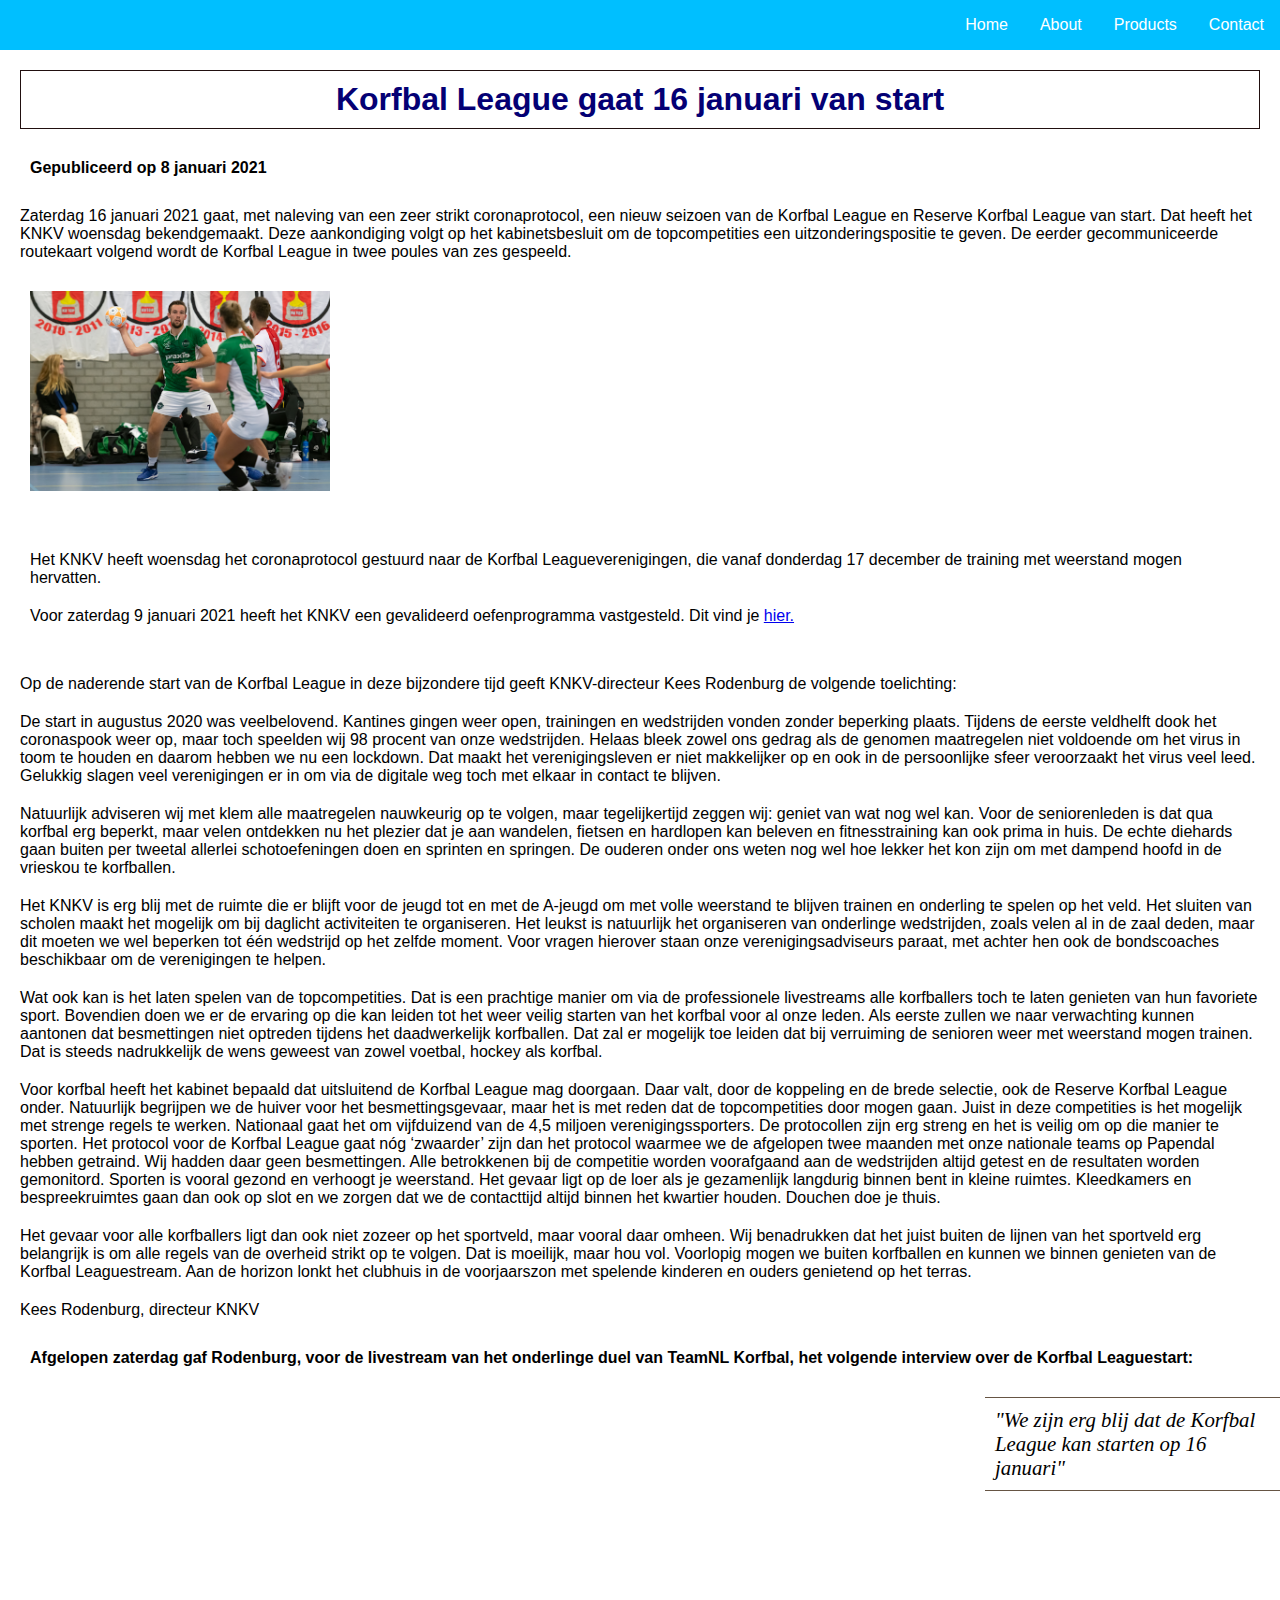
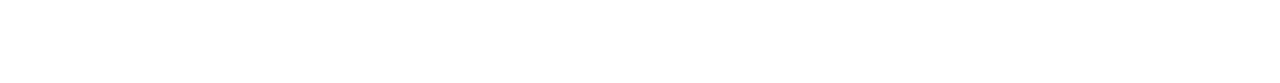
<file: Korfbal League gaat 16 januari van start/index.html>
<!DOCTYPE html>
<html lang="en">
<head>
  <meta charset="UTF-8">
  <meta name="viewport" content="width=device-width, initial-scale=1.0">
  <link rel="stylesheet" type="text/css" href="styles.css">
  

  <title>Korfbal League gaat 16 januari van start</title>
</head>
<body>

  <header>
  <ul class="navigation">
    <li><a href="#">Home</a></li>
    <li><a href="#">About</a></li>
    <li><a href="#">Products</a></li>
    <li><a href="contact.html">Contact</a></li>
  </ul>
</header>
  

  <h1 class="kopstart">Korfbal League gaat 16 januari van start</h1>


  <h4>
    Gepubliceerd op 8 januari 2021
  </h4>

  <section>
  <p>
    Zaterdag 16 januari 2021 gaat, met naleving van een zeer strikt coronaprotocol, een nieuw seizoen van de Korfbal League en Reserve Korfbal League van start. Dat heeft het KNKV woensdag bekendgemaakt. Deze aankondiging volgt op het kabinetsbesluit om de topcompetities een uitzonderingspositie te geven. De eerder gecommuniceerde routekaart volgend wordt de Korfbal League in twee poules van zes gespeeld.
  </p>
</section>

  
<section>
  <div class="container">
      
        <img src="dvo.jpg" width="300px heigth=200px">
      
         
  
          </div>
</section>
     

     
   <div class="protocol">
     <p>
      Het KNKV heeft woensdag het coronaprotocol gestuurd naar de Korfbal Leagueverenigingen, die vanaf donderdag 17 december de training met weerstand mogen hervatten.
     </p>

      <p>
      Voor zaterdag 9 januari 2021 heeft het KNKV een gevalideerd oefenprogramma vastgesteld. Dit vind je 
      <a href="oefenwedstrijden.html">hier.</a>
    </p> 
      
    </div>
 
    <article>
      
     <p>
      <p>
        Op de naderende start van de Korfbal League in deze bijzondere tijd geeft KNKV-directeur Kees Rodenburg de volgende toelichting:
        </p>
     </p>
    <p>
      De start in augustus 2020 was veelbelovend. Kantines gingen weer open, trainingen en wedstrijden vonden zonder beperking plaats. Tijdens de eerste veldhelft dook het coronaspook weer op, maar toch speelden wij 98 procent van onze wedstrijden. Helaas bleek zowel ons gedrag als de genomen maatregelen niet voldoende om het virus in toom te houden en daarom hebben we nu een lockdown. Dat maakt het verenigingsleven er niet makkelijker op en ook in de persoonlijke sfeer veroorzaakt het virus veel leed. Gelukkig slagen veel verenigingen er in om via de digitale weg toch met elkaar in contact te blijven.
    </p>
    
    <p>
      Natuurlijk adviseren wij met klem alle maatregelen nauwkeurig op te volgen, maar tegelijkertijd zeggen wij: geniet van wat nog wel kan. Voor de seniorenleden is dat qua korfbal erg beperkt, maar velen ontdekken nu het plezier dat je aan wandelen, fietsen en hardlopen kan beleven en fitnesstraining kan ook prima in huis. De echte diehards gaan buiten per tweetal allerlei schotoefeningen doen en sprinten en springen. De ouderen onder ons weten nog wel hoe lekker het kon zijn om met dampend hoofd in de vrieskou te korfballen.
    </p>
  
    <p>
      Het KNKV is erg blij met de ruimte die er blijft voor de jeugd tot en met de A-jeugd om met volle weerstand te blijven trainen en onderling te spelen op het veld. Het sluiten van scholen maakt het mogelijk om bij daglicht activiteiten te organiseren. Het leukst is natuurlijk het organiseren van onderlinge wedstrijden, zoals velen al in de zaal deden, maar dit moeten we wel beperken tot één wedstrijd op het zelfde moment. Voor vragen hierover staan onze verenigingsadviseurs paraat, met achter hen ook de bondscoaches beschikbaar om de verenigingen te helpen.
    </p>
  
    <p>
      Wat ook kan is het laten spelen van de topcompetities. Dat is een prachtige manier om via de professionele livestreams alle korfballers toch te laten genieten van hun favoriete sport. Bovendien doen we er de ervaring op die kan leiden tot het weer veilig starten van het korfbal voor al onze leden. Als eerste zullen we naar verwachting kunnen aantonen dat besmettingen niet optreden tijdens het daadwerkelijk korfballen. Dat zal er mogelijk toe leiden dat bij verruiming de senioren weer met weerstand mogen trainen. Dat is steeds nadrukkelijk de wens geweest van zowel voetbal, hockey als korfbal.
    </p>
  
    <p>
      Voor korfbal heeft het kabinet bepaald dat uitsluitend de Korfbal League mag doorgaan. Daar valt, door de koppeling en de brede selectie, ook de Reserve Korfbal League onder. Natuurlijk begrijpen we de huiver voor het besmettingsgevaar, maar het is met reden dat de topcompetities door mogen gaan. Juist in deze competities is het mogelijk met strenge regels te werken. Nationaal gaat het om vijfduizend van de 4,5 miljoen verenigingssporters. De protocollen zijn erg streng en het is veilig om op die manier te sporten. Het protocol voor de Korfbal League gaat nóg ‘zwaarder’ zijn dan het protocol waarmee we de afgelopen twee maanden met onze nationale teams op Papendal hebben getraind. Wij hadden daar geen besmettingen. Alle betrokkenen bij de competitie worden voorafgaand aan de wedstrijden altijd getest en de resultaten worden gemonitord. Sporten is vooral gezond en verhoogt je weerstand. Het gevaar ligt op de loer als je gezamenlijk langdurig binnen bent in kleine ruimtes. Kleedkamers en bespreekruimtes gaan dan ook op slot en we zorgen dat we de contacttijd altijd binnen het kwartier houden. Douchen doe je thuis.
    </p>
  
    <p>
      Het gevaar voor alle korfballers ligt dan ook niet zozeer op het sportveld, maar vooral daar omheen. Wij benadrukken dat het juist buiten de lijnen van het sportveld erg belangrijk is om alle regels van de overheid strikt op te volgen. Dat is moeilijk, maar hou vol. Voorlopig mogen we buiten korfballen en kunnen we binnen genieten van de Korfbal Leaguestream. Aan de horizon lonkt het clubhuis in de voorjaarszon met spelende kinderen en ouders genietend op het terras.
   </p>
    </article>

 <p>
  Kees Rodenburg, directeur KNKV
 </p>
<footer>
  
   <h4>
    Afgelopen zaterdag gaf Rodenburg, voor de livestream van het onderlinge duel van TeamNL Korfbal, het volgende interview over de Korfbal Leaguestart:
    </h4>
  
   <iframe width="500" height="282" src="https://www.youtube.com/embed/ZG8Icr2ubdk" frameborder="0" allow="accelerometer; autoplay; clipboard-write; encrypted-media; gyroscope; picture-in-picture" allowfullscreen></iframe>
  
   <blockquote>
    "We zijn erg blij dat de Korfbal League kan starten op 16 januari"
  </blockquote>
</footer>

</body>
</html>
</file>
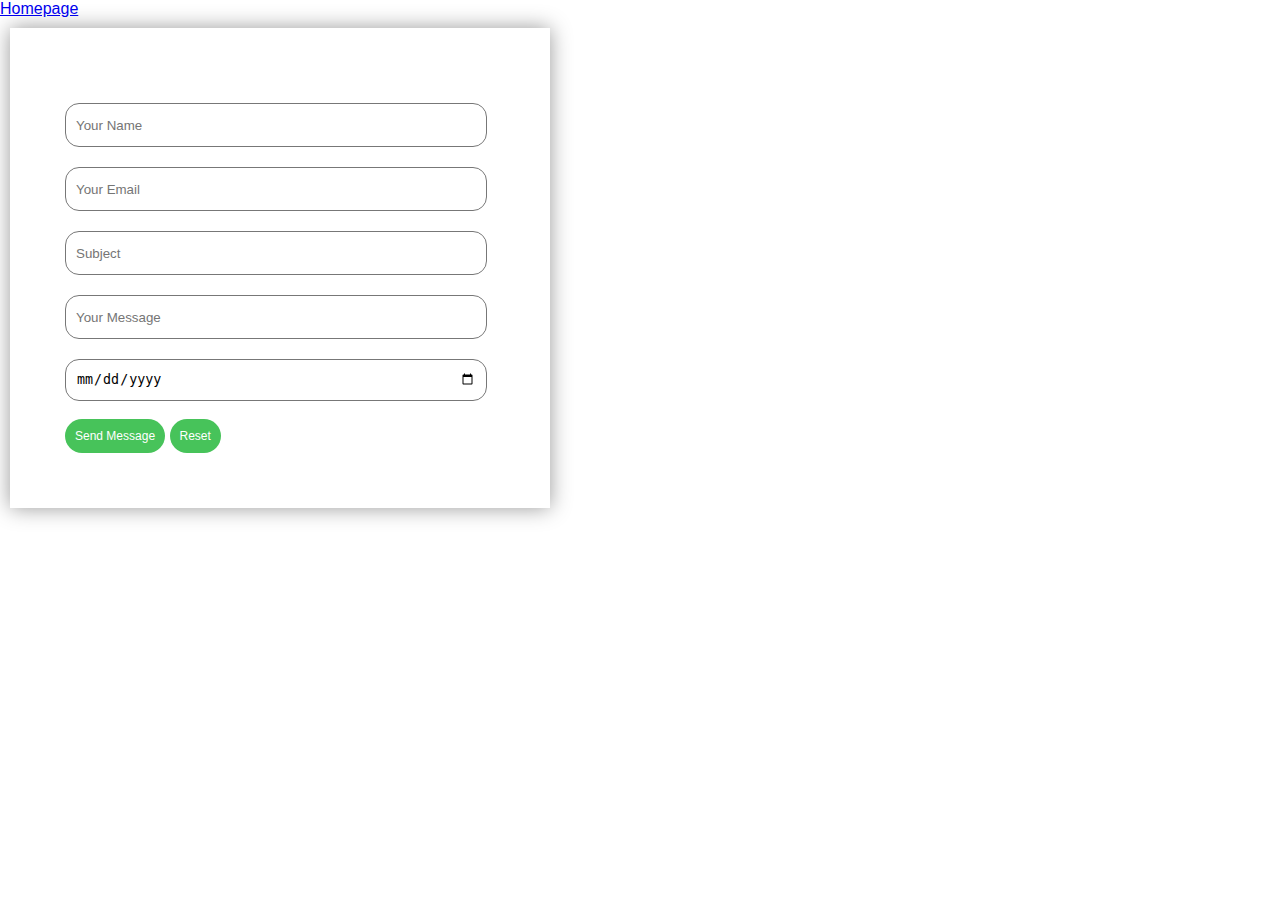
<file: Korfbal League gaat 16 januari van start/contact.html>
<!DOCTYPE html>
<html lang="en">
<head>
    <meta charset="UTF-8">
    <meta name="viewport" content="width=device-width, initial-scale=1.0">
    <link rel="stylesheet" type="text/css" href="styles.css">
    <title>Contact Form</title>
</head>
<body>

    <a href="index.html" > Homepage </a>

    <div class="contact-box">
        <form>
            <input type="text" class="input-field" placeholder="Your Name">
            <input type="text" class="input-field" placeholder="Your Email">
            <input type="text" class="input-field" placeholder="Subject">
            <input type="text" class="input-field" placeholder="Your Message">

            <input type="date" class="input-field" name="birthday">
    

            <button type="button" class="btn">Send Message</button>
            <button type="button" class="btn">Reset</button>
        </form>


    </div>
    
</body>
</html>
</file>
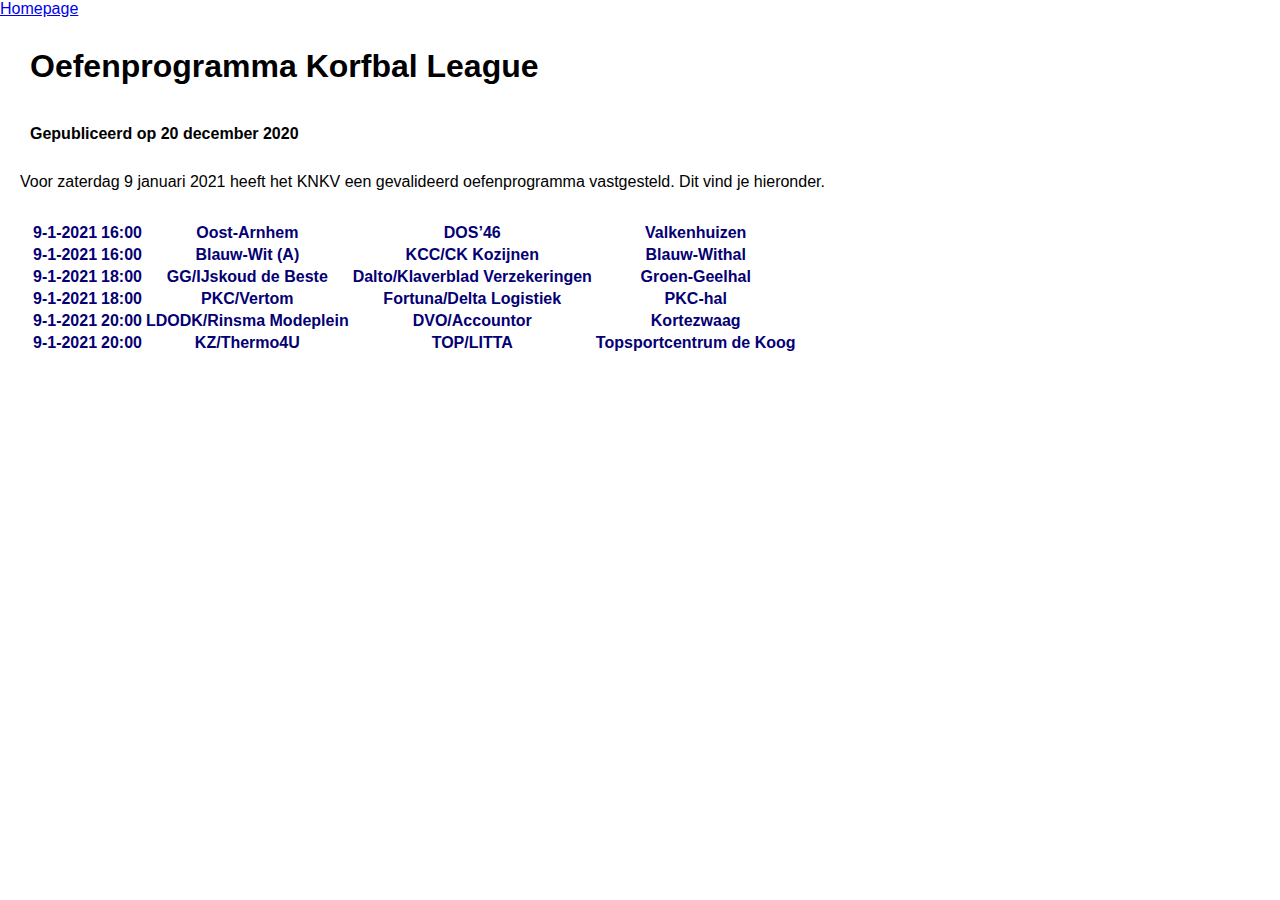
<file: Korfbal League gaat 16 januari van start/oefenwedstrijden.html>
<!DOCTYPE html>
<html lang="en">
<head>
    <meta charset="UTF-8">
    <meta name="viewport" content="width=device-width, initial-scale=1.0">
    <link rel="stylesheet" type="text/css" href="styles.css">
    <title>Oefenprogramma</title>
</head>
<body>
    <a href="index.html" >Homepage</a>

    <h1>
        Oefenprogramma Korfbal League
    </h1>

    <h4>
        Gepubliceerd op 20 december 2020
      </h4>

      <p>
        Voor zaterdag 9 januari 2021 heeft het KNKV een gevalideerd oefenprogramma vastgesteld. Dit vind je hieronder.
      </p>
        
      <div class="oefenprogramma">
      	
      	  <table>
      	      <tbody>
      	          <tr>
      	              <td>9-1-2021</td>
      	              <td>16:00</td>
      	              <td>Oost-Arnhem</td>
      	              <td>DOS’46</td>
      	              <td>Valkenhuizen</td>               
      	          </tr>
      	          <tr>
      	              <td>9-1-2021</td>
      	              <td>16:00</td>
      	              <td>Blauw-Wit (A)</td>
      	              <td>KCC/CK Kozijnen</td>
      	              <td>Blauw-Withal</td>  
      	          </tr>
      
      	          <tr>
      	              <td>9-1-2021</td>
      	              <td>18:00</td>
      	              <td>GG/IJskoud de Beste</td>
      	              <td>Dalto/Klaverblad Verzekeringen</td>
      	              <td>Groen-Geelhal</td>  
      	          </tr>
      
      	          
      	          <tr>
      	              <td>9-1-2021</td>
      	              <td>18:00</td>
      	              <td>PKC/Vertom</td>
      	              <td>Fortuna/Delta Logistiek</td>
      	              <td>PKC-hal</td>  
      	          </tr>
      
      	          <tr>
      	              <td>9-1-2021</td>
      	              <td>20:00</td>
      	              <td>LDODK/Rinsma Modeplein</td>
      	              <td>DVO/Accountor</td>
      	              <td>Kortezwaag</td>  
      	          </tr>
      
      	          <tr>
      	              <td>9-1-2021</td>
      	              <td>20:00</td>
      	              <td>KZ/Thermo4U</td>
      	              <td>TOP/LITTA</td>
      	              <td>Topsportcentrum de Koog</td>  
      	          </tr>
      
      
      	                 
      
      	                  
      
      	      </tbody>
      	      
      	  </table>
      </div>
      
    
    
</body>
</html>
</file>
<file: Korfbal League gaat 16 januari van start/styles.css>
.navigation {
    display: flex;
    flex-flow: row wrap;
    justify-content: flex-end;
    
    list-style: none;
    margin: 0; 
    background: deepskyblue;
  }
  
  .navigation a {
    text-decoration: none;
    display: block;
    padding: 1em;
    color: white;
  }
  
  .navigation a:hover {
    background: #1565C0;
  }
  
  @media all and (max-width: 800px) {
    .navigation {
      justify-content: space-around;
    }
  }
  
  @media all and (max-width: 600px) {
    .navigation {
      flex-flow: column wrap;
      padding: 0;
    }
    .navigation a { 
      text-align: center; 
      padding: 10px;
      border-top: 1px solid rgba(255, 255, 255,0.3); 
      border-bottom: 1px solid rgba(0, 0, 0, 0.1); 
    }
    .navigation li:last-of-type a {
      border-bottom: none;
    }
  }



body {
    margin: 0;
    font-family: Ubuntu,sans-serif;
    color: #000;
    background-color: #fff;
}

.container {
    display: flex;
    flex-wrap: nowrap;
    padding: 10px;
    margin: 20px;
    
    }

.kopstart {
    border: 1px solid #210F0F;
    background-color: white;
    padding: inherit;
    font-weight: bold;
    text-align: center;
    padding: 10px;
    margin: 20px;
    color: rgb(4,0,116)
}

h1,
h2,
h3,
h4
 {
    padding: 10px;
    margin: 20px;
}

p {
    margin: 20px;
}
.protocol {
    display: inline-block;
    margin: 10px;
}

blockquote {
    float: right;
    width: 275px;
    font-size: 130%;
    font-style:italic;
    font-family: Georgia, Times, serif;
    margin: 0px 0px 10px 10px;
    padding: 10px;
    border-top: 1px solid #665544;
    border-bottom: 1px solid #665544;
}

.table {
    column-count: 3;
    display: inline-block;
}

.contact-box {
  width: 500px;
  background-color: #fff;
  box-shadow: 0 0 20px 0 #999;
  transform: translate (-50% -50%);
  position: left;
  margin: 10px;
  padding: 20px
  }

  form {
    margin: 35px;
  }

  .input-field {
    width: 400px;
    height: 40px;
    margin-top: 20px;
    padding-left: 10px;
    padding-right: 10px;
    border: 1px solid #777;
    border-radius: 14px;
    outline: none;

  }
.btn {
  border-radius: 20px;
  color: #fff;
  margin-top: 18px;
  padding: 10px;
  background-color: #47c35a;
  font-size: 12px;
  border: none;
  cursor: pointer;
}

.oefenprogramma {
    background-color: white;
    padding: inherit;
    font-weight: bold;
    text-align: center;
    padding: 10px;
    margin: 20px;
    color: rgb(4,0,116)
}
</file>
